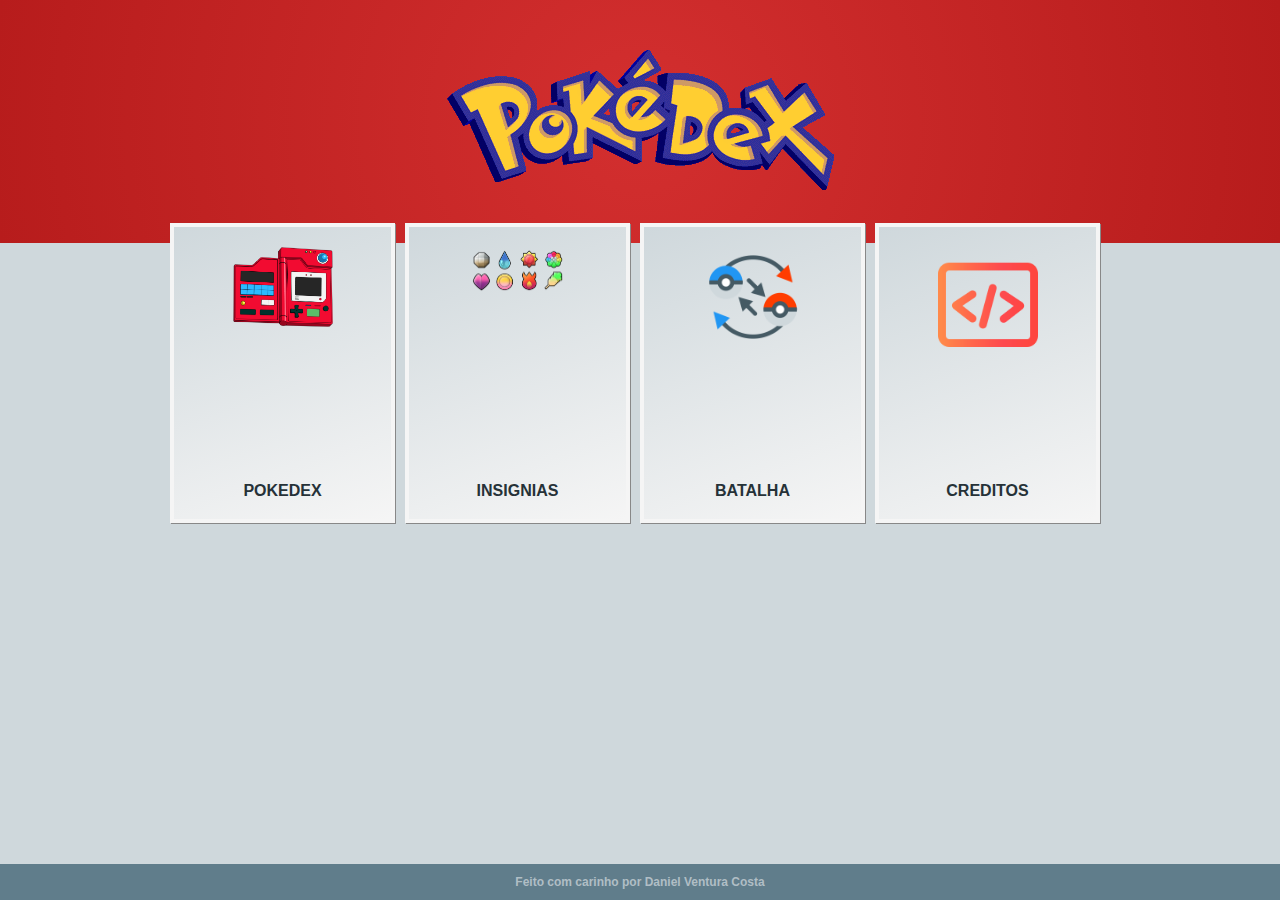
<file: index.html>
<!DOCTYPE html>
<html lang="pt-br">

<head>
    <meta charset="UTF-8">
    <meta name="viewport" content="width=device-width, initial-scale=1.0">
    <link rel="shortcut icon" type="image/svg" href="./assets/img/pokeball.svg" />
    <title>Pokedex</title>
    <link rel="stylesheet" href="./assets/css/reset.css">
    <link rel="stylesheet" href="./assets/css/style.css">
    <link rel="stylesheet" href="./assets/css/pokemon/pokemon-card.css">
</head>

<body>

    <header class="cabecalho">
        <a href="./index.html">
            <img src="./assets/img/pokedex.png" alt="logotipo pokedex">
        </a>
    </header>

    <main class="container menu__wrapper">
        <a href="pokedex.html" class="card menu__wrapper-item menu__wrapper-item--blue">
            <img src="./assets/img/logo_pokedex.png" alt="">
            <h2>Pokedex</h2>
        </a>
        <div class="card menu__wrapper-item menu__wrapper-item--red">
            <img src="./assets/img/logo_insignias.png" alt="">
            <h2>Insignias</h2>
        </div>
        <a href="batalha.html" class="card menu__wrapper-item menu__wrapper-item--yellow">
            <img src="./assets/img/logo_battle.png" alt="">
            <h2>Batalha</h2>
        </a>
        <div class="card menu__wrapper-item menu__wrapper-item--green">
            <img src="./assets/img/logo_creditos.png" alt="">
            <h2>Creditos</h2>
        </div>
    </main>

    <footer class="rodape">
        Feito com carinho por Daniel Ventura Costa
    </footer>

</body>

</html>
</file>
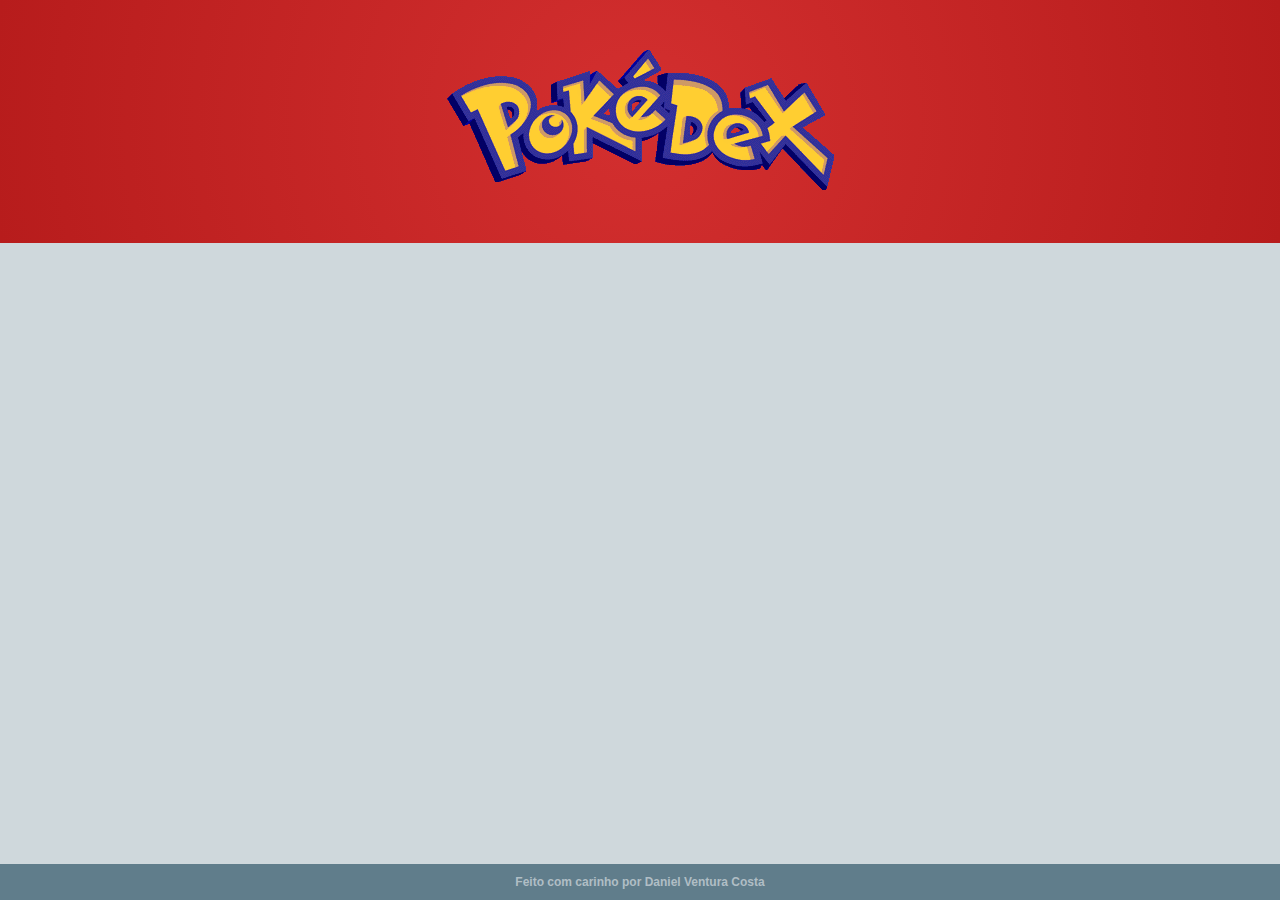
<file: pokedex.html>
<!DOCTYPE html>
<html lang="pt-BR">

<head>
    <meta charset="UTF-8">
    <meta name="viewport" content="width=device-width, initial-scale=1.0">
    <link rel="shortcut icon" type="image/svg" href="./assets/img/pokeball.svg" />
    <title>Pokedex</title>
    <link rel="stylesheet" href="./assets/css/reset.css">
    <link rel="stylesheet" href="./assets/css/style.css">
    <link rel="stylesheet" href="./assets/css/pokemon/pokemon-card.css">
    <link rel="stylesheet" href="./assets/css/pokemon/pokemon-tipos.css">
    <link rel="stylesheet" href="./assets/css/pokemon/pokemon-tipo.css">
    <link rel="stylesheet" href="./assets/css/pokemon/pokemon-nome.css">
    <link rel="stylesheet" href="./assets/css/pokemon/pokemon-numero.css">
    <link rel="stylesheet" href="./assets/css/pokemon/pokemon-imagem.css">
</head>

<body>

    <header class="cabecalho">
        <a href="./index.html">
            <img src="./assets/img/pokedex.png" alt="logotipo pokedex">
        </a>
    </header>

    <main class="container">
    </main>

    <footer class="rodape">
        Feito com carinho por Daniel Ventura Costa
    </footer>

    <script src="./assets/js/helpers.js"></script>
    <script src="./assets/js/main.js"></script>
</body>

</html>
</file>
<file: assets/css/style.css>
body {
    background: #CFD8DC;
    height:100vh;
    margin:0;
    display:flex; 
    flex-direction:column; 
}

.cabecalho {
    background: rgb(211,47,47);
    background: radial-gradient(circle, rgba(211,47,47,1) 0%, rgba(183,28,28,1) 100%);
    display: flex;
    flex-direction: column;
    padding: 50px 0;
    text-align: center;
}

.container {
    display: flex;
    flex-wrap: wrap;
    margin: -20px auto;
    position: relative;
    width: 940px;
}

.rodape {
    background: #607D8B;
    bottom: 0px;
    color: #B0BEC5;
    display: block;
    font-family: 'Roboto', sans-serif;
    font-size: 12px;
    font-weight: bold;
    margin-top:auto;
    padding: 1em 0;
    position: relative;
    text-align: center;
    width: 100%;
}

.card {
    background-color: #F5F5F5;
    border: 4px solid #F5F5F5;
    box-sizing: border-box;
    box-shadow: 1px 1px #888;
}

.pokebola-pixel {
    width: 40px;
}



@media screen and (max-width: 400px) {
    header img {
        width: 80%;
    }

    .container {
        width: 100%;
        flex-direction: column;
        justify-content: center;
        align-items: center;
    }
}



/* Inicio */
.menu__wrapper {
    display: flex;
    flex-wrap: nowrap;
    justify-content: space-between;
}

.menu__wrapper-item {
    align-items: center;
    background-color: #F5F5F5;
    background-image: linear-gradient(160deg, #CFD8DC 0%, #F5F5F5 100%);
    display: flex;
    flex-direction: column;
    height: 300px;
    text-decoration: none;
    margin-right: 10px;
    position: relative;
    transition: all 0.2s ease;
    width: 100%;
}

.menu__wrapper-item__pokebola-fundo {
    
}

.menu__wrapper-item img {
    width: 100px;
    margin: 20px 0;
}

.menu__wrapper-item h2 {
    color: #263238;
    text-align: center;
    font-family: 'Roboto', sans-serif;
    font-size: 1rem;
    font-weight: bolder;
    text-transform: uppercase;
    margin-top: auto;
    padding: 20px;
}

.menu__wrapper-item--blue:hover {
    background-image: linear-gradient(160deg, #BBDEFB 0%, #F5F5F5 100%);
}

.menu__wrapper-item--yellow:hover {
    background-image: linear-gradient(160deg, #FFF9C4 0%, #F5F5F5 100%);
}

.menu__wrapper-item--red:hover {
    background-image: linear-gradient(160deg, #ffcdd2 0%, #F5F5F5 100%);
}

.menu__wrapper-item--green:hover {
    background-image: linear-gradient(160deg, #C8E6C9 0%, #F5F5F5 100%);
}

.menu__wrapper-item:hover {
    transform: translateY(-5px);
    z-index: 1;
}
</file>
<file: assets/css/pokemon/pokemon-card.css>
.pokemon__card {
    background: #F5F5F5;
    box-sizing: border-box;
    box-shadow: 1px 1px #888;
    border: 4px solid #F5F5F5;
    display: inline-block;
    padding: 10px;
    position: relative;
    margin: 0 10px 10px 0;
    width: 225px;
    transition: all 0.1s ease;
}

.pokemon__card:hover {
    transform: translateY(-5px);
    z-index: 1;
}

.pokemon__card--pokeball {
    background-image: url("./../../img/background_pokeball.png");
    background-size: cover;
    background-position-x: 45px;
    background-repeat: no-repeat;
    background-blend-mode: overlay;
}

.pokemon__card--grass, .pokemon__card--bug {
    background-color: #C8E6C9;
}

.pokemon__card--fire {
    background-color: #ffcdd2;
}

.pokemon__card--poison, .pokemon__card--ghost {
    background-color: #E1BEE7;
}

.pokemon__card--water {
    background-color: #BBDEFB;
}

.pokemon__card--dragon {
    background-color: #D1C4E9;
}

.pokemon__card--ice {
    background-color: #BBDEFB;
}

.pokemon__card--electric {
    background-color: #FFECB3;
}

.pokemon__card--normal {
    background-color: #E0E0E0;
}

.pokemon__card--psychic, .pokemon__card--fairy {
    background-color: #F8BBD0;
}

.pokemon__card--ground, .pokemon__card--fighting, .pokemon__card--rock {
    background-color: #D7CCC8;
}

@media screen and (max-width: 400px) {
    .pokemon__card {
        margin: 5px 0px;
        width: 80%;
    }
}
</file>
<file: assets/css/pokemon/pokemon-tipos.css>
.pokemon__tipos {
    display: inline-block;
    position: absolute;
    left: 10px;
    bottom: 4px;
}
</file>
<file: assets/css/pokemon/pokemon-tipo.css>
.pokemon__tipo {
    background: #f5f5f5;
    border-radius: 15px;
    display: block;
    margin-bottom: 5px;
    text-align: center;
    font-family: 'Roboto', sans-serif;
    font-size: 12px;
    font-weight: bold;
    padding: 3px 0;
    width: 70px;
}

.pokemon__badge {
    align-items: center;
    background: #f5f5f5;
    border-radius: 15px;
    display: flex;
    margin-bottom: 5px;
    text-align: center;
    font-family: 'Roboto', sans-serif;
    font-size: 12px;
    font-weight: bold;
    overflow: hidden;
    width: 100px;
}

.pokemon__badge .pokemonTipo__imagem {
    background-color: #607D8B;
    padding: 3px;
    width: 23px;
}

.pokemonTipo__imagem img {
    height: 13px;
}

.pokemonTipo__texto {
    flex-grow: 1;
    text-align: center;
}

.pokemon__tipo--grass, .pokemon__tipo--bug {
    border: 1px solid #1B5E20;
    color: #1B5E20;
}

.pokemon__tipo--grass .pokemonTipo__imagem,
.pokemon__tipo--bug .pokemonTipo__imagem
{
    background-color: #1B5E20;
}

.pokemon__tipo--poison, .pokemon__tipo--ghost {
    border: 1px solid #4A148C;
    color: #4A148C;
}

.pokemon__tipo--poison .pokemonTipo__imagem,
.pokemon__tipo--ghost .pokemonTipo__imagem
{
    background-color: #4A148C;
}

.pokemon__tipo--fire {
    border: 1px solid #b71c1c;
    color: #b71c1c;
}

.pokemon__tipo--fire .pokemonTipo__imagem {
    background-color: #b71c1c;
}

.pokemon__tipo--water, .pokemon__tipo--ice, .pokemon__tipo--flying {
    border: 1px solid #0D47A1;
    color: #0D47A1;
}

.pokemon__tipo--water .pokemonTipo__imagem,
.pokemon__tipo--ice .pokemonTipo__imagem,
.pokemon__tipo--flying .pokemonTipo__imagem
{
    background-color: #0D47A1;
}

.pokemon__tipo--electric {
    border: 1px solid #FF6D00;
    color: #FF6D00;
}

.pokemon__tipo--electric .pokemonTipo__imagem {
    background-color: #FF6D00;
}

.pokemon__tipo--normal, .pokemon__tipo--steel {
    border: 1px solid #424242;
    color: #424242;
}

.pokemon__tipo--normal .pokemonTipo__imagem,
.pokemon__tipo--steel .pokemonTipo__imagem
{
    background-color: #424242;
}

.pokemon__tipo--dragon {
    border: 1px solid #512DA8;
    color: #512DA8;
}

.pokemon__tipo--dragon .pokemonTipo__imagem {
    background-color: #512DA8;
}

.pokemon__tipo--ground, .pokemon__tipo--fighting, .pokemon__tipo--rock {
    border: 1px solid #4E342E;
    color: #4E342E;
}

.pokemon__tipo--ground .pokemonTipo__imagem,
.pokemon__tipo--fighting .pokemonTipo__imagem,
.pokemon__tipo--rock .pokemonTipo__imagem
{
    background-color: #4E342E;
}

.pokemon__tipo--fairy, .pokemon__tipo--psychic {
    border: 1px solid #C2185B;
    color: #C2185B;
}

.pokemon__tipo--fairy .pokemonTipo__imagem,
.pokemon__tipo--psychic .pokemonTipo__imagem
{
    background-color: #C2185B;
}
</file>
<file: assets/css/pokemon/pokemon-nome.css>
.pokemon__nome {
    color: #263238;
    font-family: 'Roboto', sans-serif;
    font-size: 18px;
    font-weight: bold;
    left: 10px;
    position: absolute;
    top: 10px;
    text-transform: capitalize;
}
</file>
<file: assets/css/pokemon/pokemon-numero.css>
.pokemon__numero {
    color: #263238;
    font-family: 'Roboto', sans-serif;
    font-size: 18px;
    font-weight: bold;
    position: absolute;
    right: 10px;
    top: 10px;
}
</file>
<file: assets/css/pokemon/pokemon-imagem.css>
.pokemon__imagem {
    display: flex;
    float: right;
    width: 96px;
    height: 96px;
    justify-content: center;
    align-items: center;
}

.pokemon__imagem:hover {
    cursor: pointer;
}

.pokemon__imagem--filter {
    filter: brightness(0) contrast(0.5) blur(2px);
}
</file>
